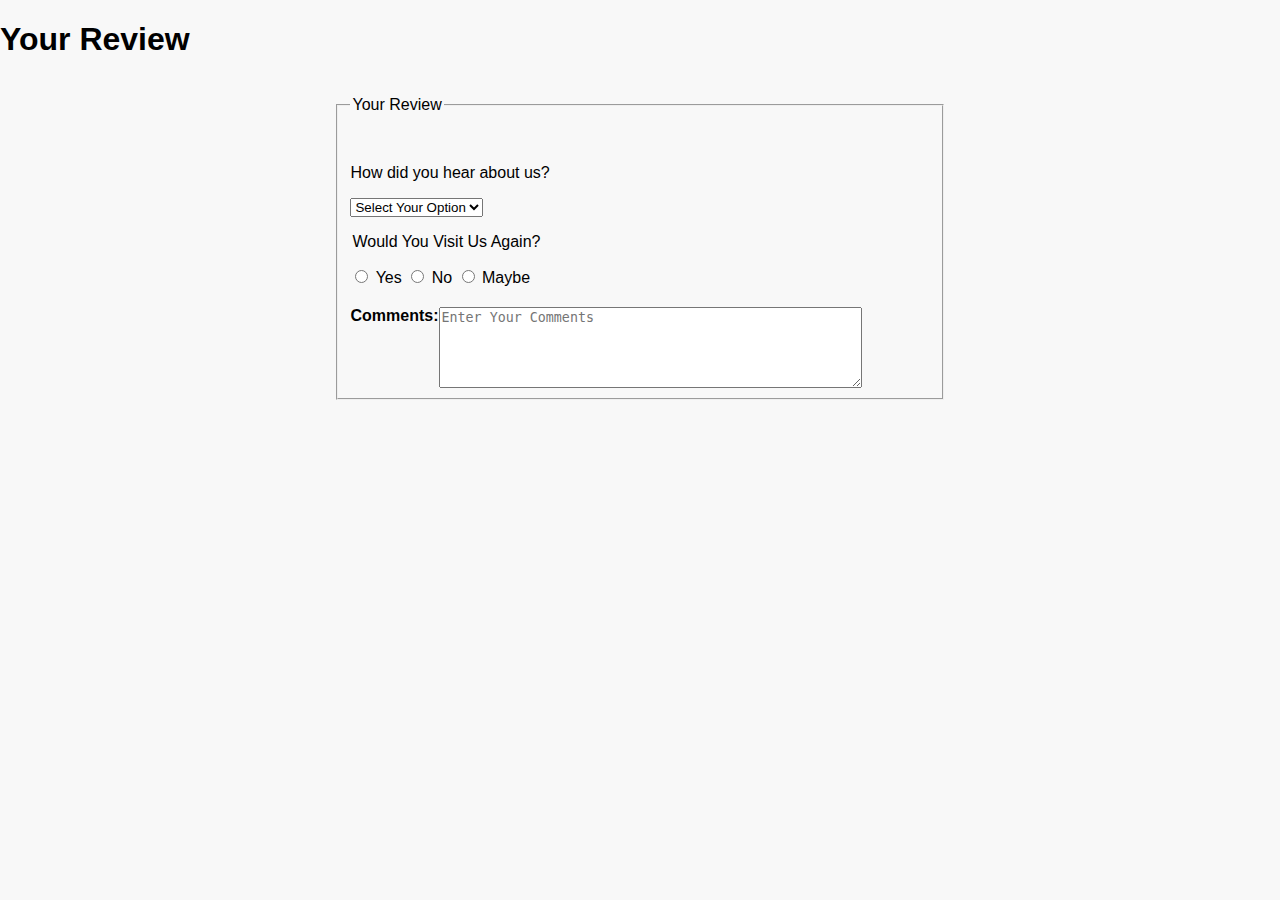
<file: step3.html>
<!DOCTYPE html>
<html lang="en">
<head>
    <meta charset="UTF-8">
    <meta name="viewport" content="width=device-width, initial-scale=1.0">
    <title>step3</title>
    <link rel="stylesheet" href="atyle3.css">
</head>
<body>
    <h1>Your Review</h1>
    <form action="" class="step3">
        <fieldset>
            <legend><p>Your Review</p></legend>
            <div class="option">
                <label for="select your option"> <p>How did you hear about us?</p></label>
                <select name="my option" id="select your option">
                    <option value="Select Your Option">Select Your Option</option>
                    <option value="Google">Google</option>
                    <option value="Facebook">Facebook</option>
                    <option value="Instagram">Instagram</option>
                    <option value="Youtube">Youtube</option>
                </select>
            </div>
            <div class="radio">
                <legend><p>Would You Visit Us Again?</p></legend>
                <input type="radio" id="Yes" name="fav_language" value="Yes">
                <label for="Yes">Yes</label>
                <input type="radio" id="No" name="fav_language" value="NO">
                <label for="No">No</label>
                <input type="radio" id="Maybe" name="fav_language" value="Maybe">
                <label for="Maybe">Maybe</label>
            </div>

            <div class="comment">
                <label for="comment">Comments:</label>
                
                <textarea name="comment" id="comment" cols="50" rows="5" placeholder="Enter Your Comments"></textarea>
            </div>
        </fieldset>
    </form>
</body>
</html>
</file>
<file: atyle3.css>
body {
    font-family: arial;
    background-color: #f8f8f8;
    margin: 0;
    padding: 0;
}


.step3 {
    display: flex;
    justify-content: center;
    align-items: center;

}

fieldset {
    padding-right: 80px;
    padding-top: 18px;
}

.option{
    margin-bottom: 15px;
}

.comment{
    font-weight: bold;
    display: flex;
}

.radio{
    margin-bottom: 20px;
}
</file>
